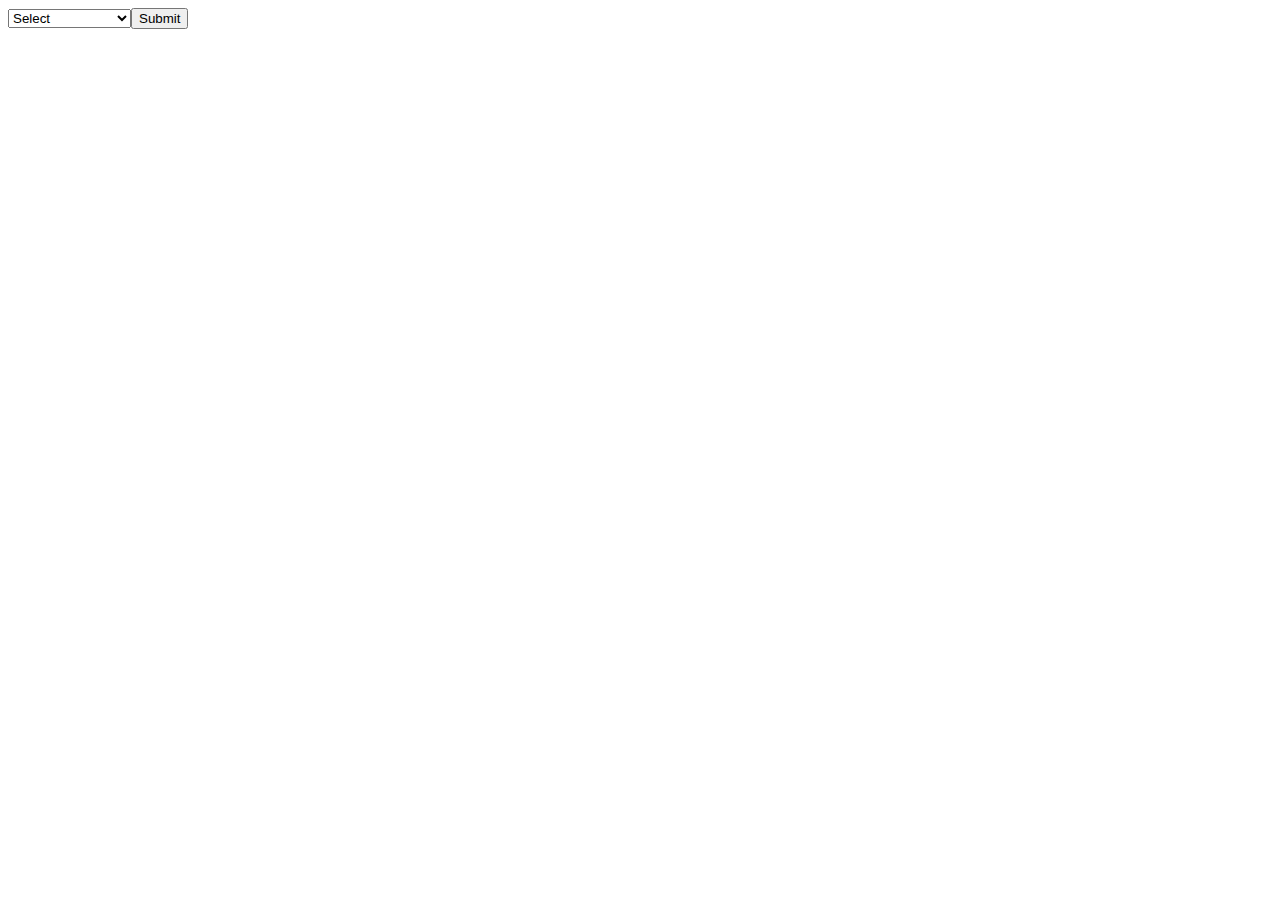
<file: pro/btst.html>
<!DOCTYPE html>
<html>
<body>
<form action="display1.php" method="post">
<select name="button">
<option value="select"> Select </option>
<option value="Delhi">DELHI</option>
<option value="Madhya Pradesh"> Madhya Pradesh </option>
<option value="Kerala"> Kerala   </option>
<option value="Goa"> Goa  </option>
<option value="Karnataka"> Karnataka   </option>
<input type="submit">
</select>
</form>
</body>
</html>
</file>
